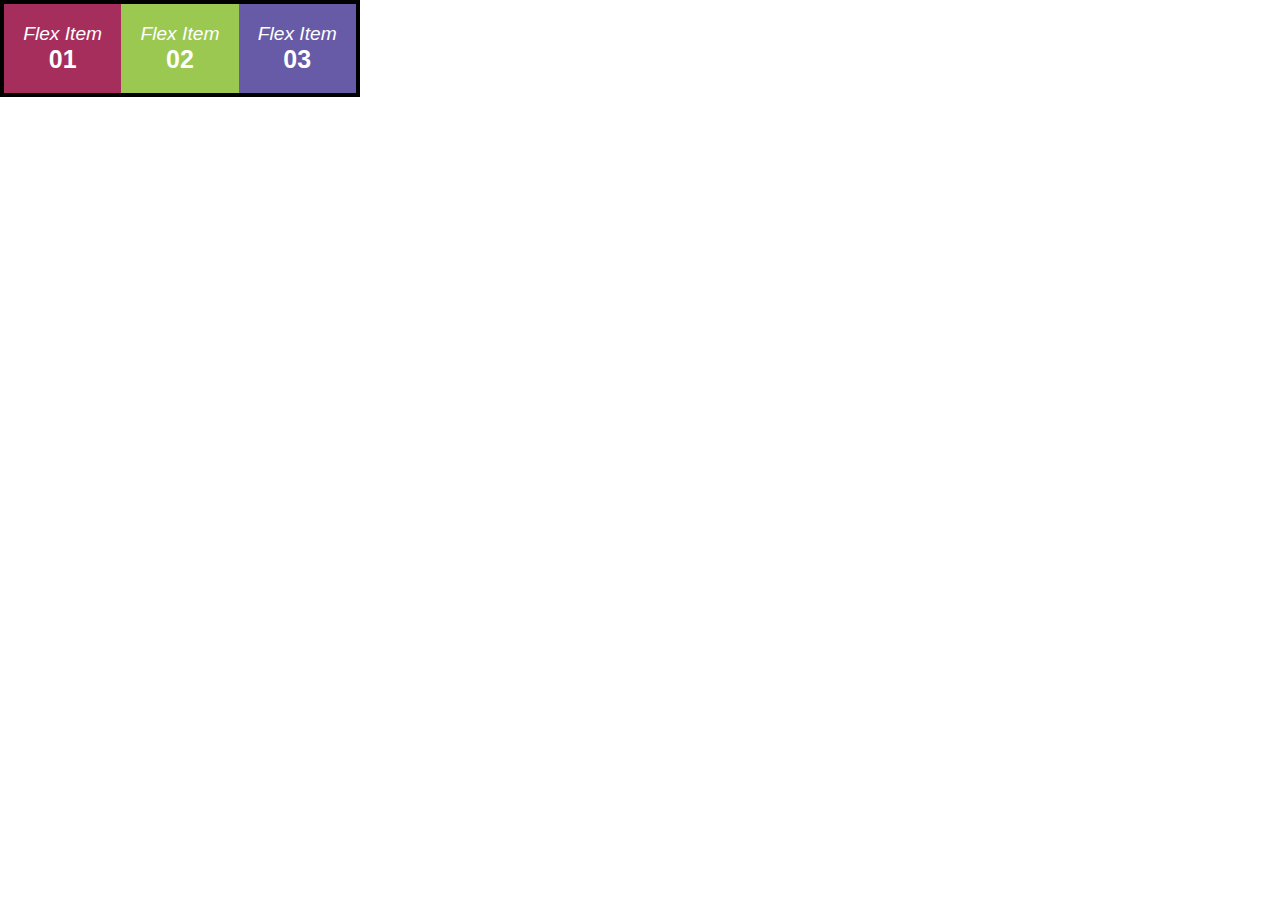
<file: 2-modern-web-layout-flexbox-css-grid-m2-exercise-files/Clip 03/01/index.html>
<!DOCTYPE html>
<html lang="en">
	<head>
		<meta http-equiv="Content-Type" content="text/html; charset=utf-8" />
		<meta name="viewport" content="width=device-width" />
		<title>Modern Web Layout - Flexbox</title>
		<link href="styles.css" rel="stylesheet">
	</head>
	<body>
		
		<div class="flex-container">
			
			<div class="flex-item">
				<em>Flex Item</em>
				<strong>01</strong> 
			</div>
				
			<div class="flex-item">
				<em>Flex Item</em>
				<strong>02</strong>
			</div>
				
			<div class="flex-item">
				<em>Flex Item</em>
				<strong>03</strong>
			</div>
			
		</div>
		
		<script>document.write('<script src="http://' + (location.host || 'localhost').split(':')[0] + ':35729/livereload.js?snipver=1"></' + 'script>')</script>
	</body>
</html>
</file>
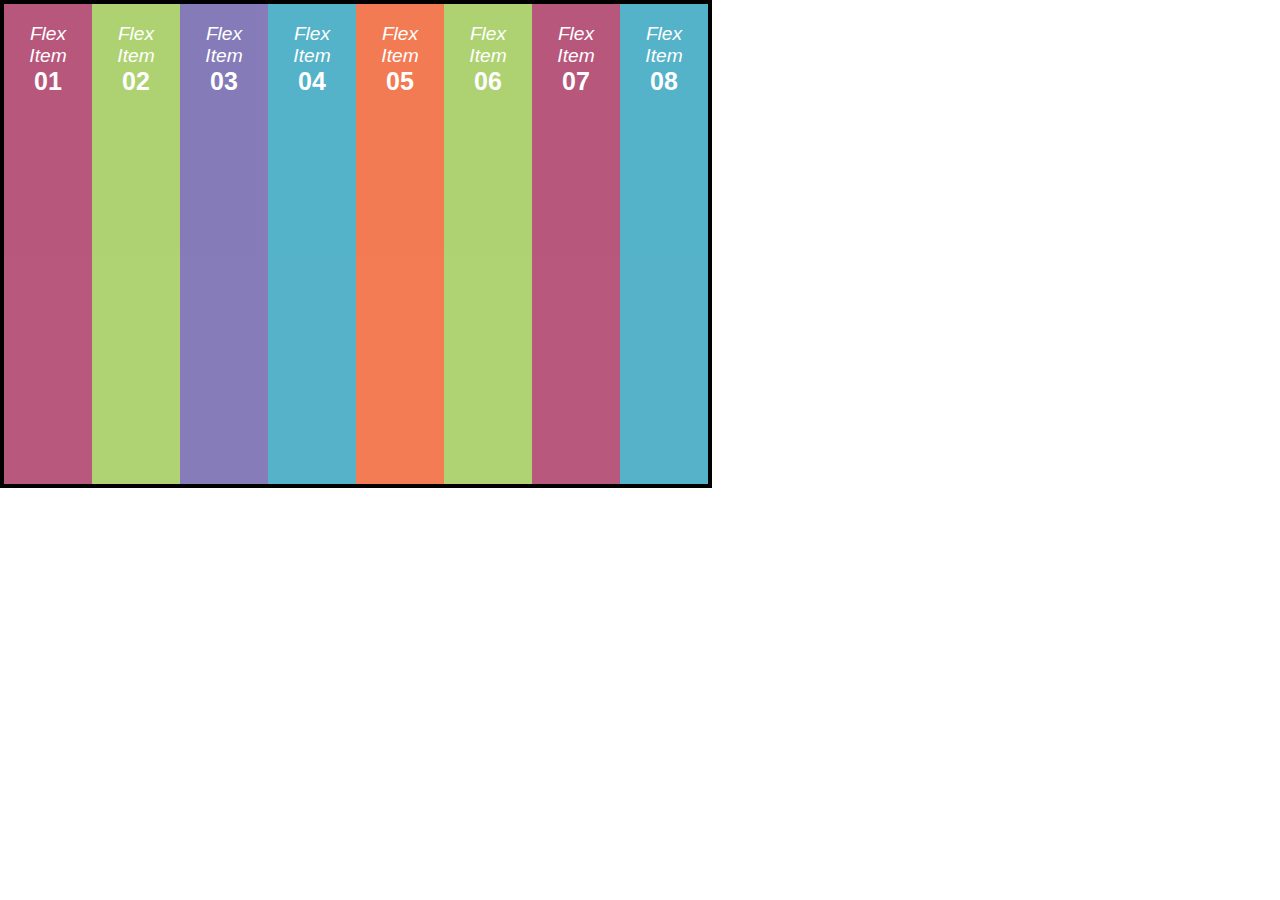
<file: 2-modern-web-layout-flexbox-css-grid-m2-exercise-files/Clip 05/01/index.html>
<!DOCTYPE html>
<html lang="en">
	<head>
		<meta http-equiv="Content-Type" content="text/html; charset=utf-8" />
		<meta name="viewport" content="width=device-width" />
		<title>Modern Web Layout - Flexbox</title>
		<link href="styles.css" rel="stylesheet">
	</head>
	<body>
		
		<div class="flex-container">
			
			<div class="flex-item flex-item-01">
				<em>Flex Item</em>
				<strong>01</strong> 
			</div>
				
			<div class="flex-item flex-item-02">
				<em>Flex Item</em>
				<strong>02</strong>
			</div>
				
			<div class="flex-item flex-item-03">
				<em>Flex Item</em>
				<strong>03</strong>
			</div>
			
			<div class="flex-item flex-item-04">
				<em>Flex Item</em>
				<strong>04</strong> 
			</div>
				
			<div class="flex-item flex-item-05">
				<em>Flex Item</em>
				<strong>05</strong>
			</div>
				
			<div class="flex-item flex-item-06">
				<em>Flex Item</em>
				<strong>06</strong>
			</div>
			
			<div class="flex-item flex-item-07">
				<em>Flex Item</em>
				<strong>07</strong> 
			</div>
				
			<div class="flex-item flex-item-08">
				<em>Flex Item</em>
				<strong>08</strong>
			</div>
			
		</div>
		
		<script>document.write('<script src="http://' + (location.host || 'localhost').split(':')[0] + ':35729/livereload.js?snipver=1"></' + 'script>')</script>
	</body>
</html>
</file>
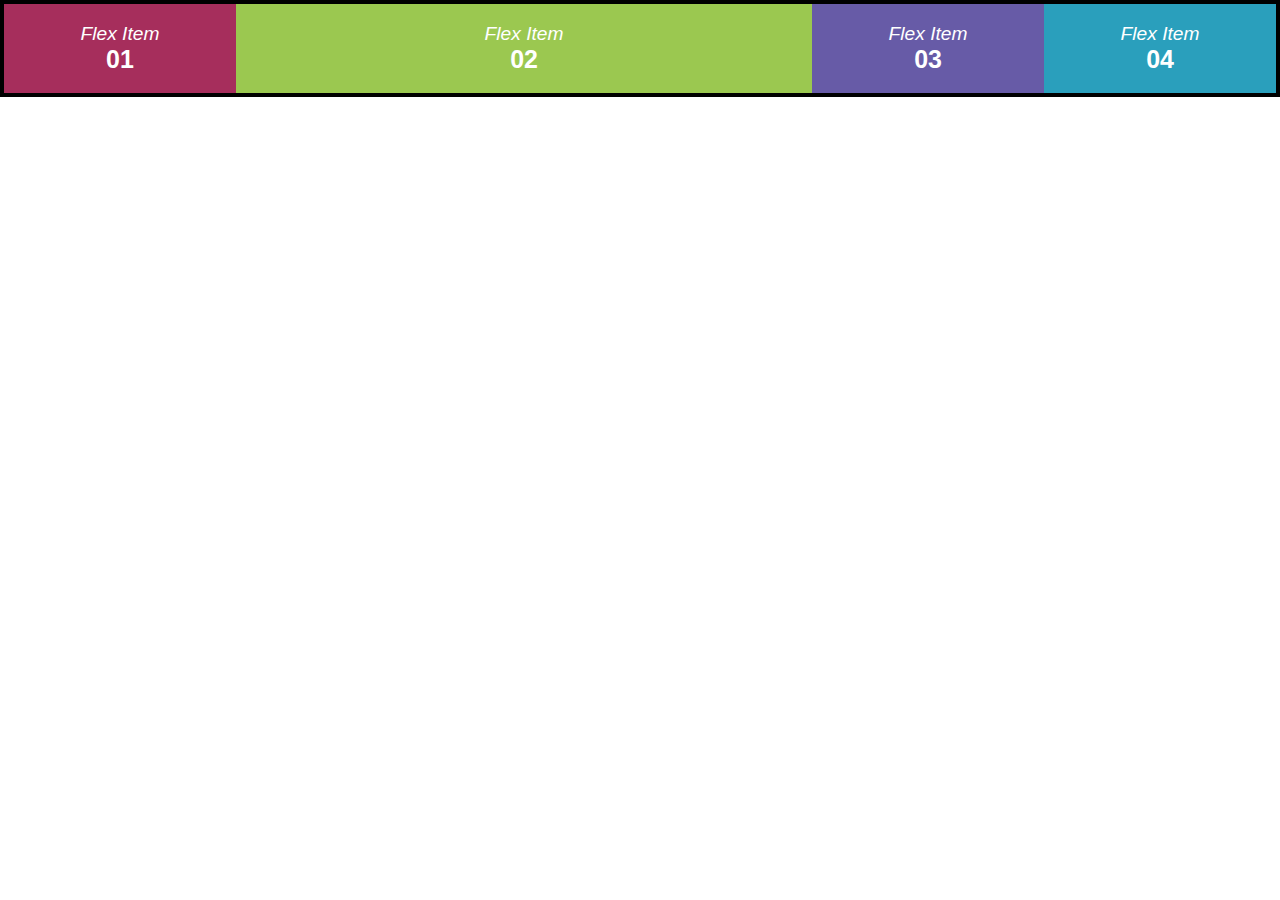
<file: 2-modern-web-layout-flexbox-css-grid-m2-exercise-files/Clip 07/01/index.html>
<!DOCTYPE html>
<html lang="en">
	<head>
		<meta http-equiv="Content-Type" content="text/html; charset=utf-8" />
		<meta name="viewport" content="width=device-width" />
		<title>Modern Web Layout - Flexbox</title>
		<link href="styles.css" rel="stylesheet">
	</head>
	<body>
		
		<div class="flex-container">
			
			<div class="flex-item flex-item-01">
				<em>Flex Item</em>
				<strong>01</strong> 
			</div>
				
			<div class="flex-item flex-item-02">
				<em>Flex Item</em>
				<strong>02</strong>
			</div>
				
			<div class="flex-item flex-item-03">
				<em>Flex Item</em>
				<strong>03</strong>
			</div>
			
			<div class="flex-item flex-item-04">
				<em>Flex Item</em>
				<strong>04</strong> 
			</div>
			
		</div>
		
		<script>document.write('<script src="http://' + (location.host || 'localhost').split(':')[0] + ':35729/livereload.js?snipver=1"></' + 'script>')</script>
	</body>
</html>
</file>
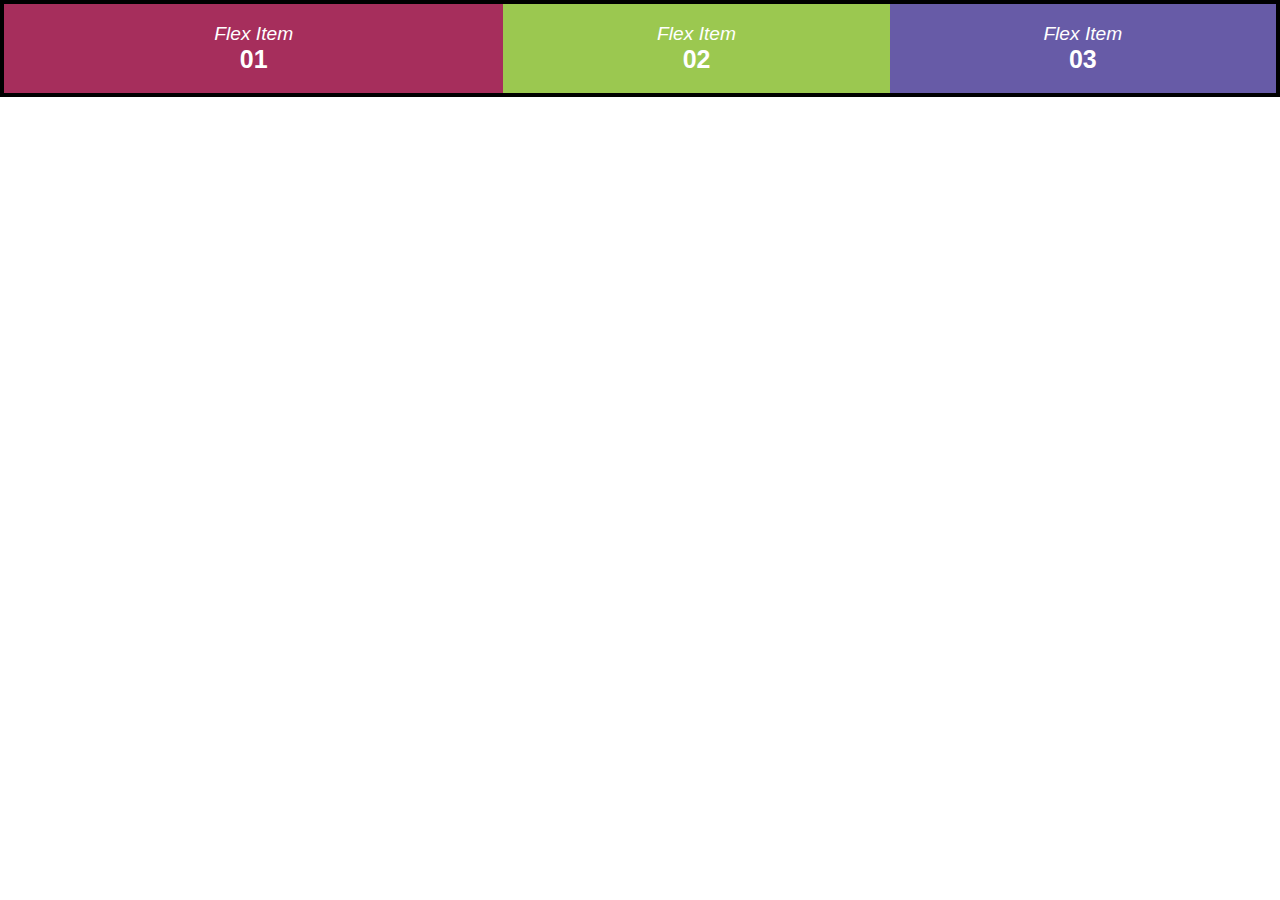
<file: 2-modern-web-layout-flexbox-css-grid-m2-exercise-files/Clip 07/03/index.html>
<!DOCTYPE html>
<html lang="en">
	<head>
		<meta http-equiv="Content-Type" content="text/html; charset=utf-8" />
		<meta name="viewport" content="width=device-width" />
		<title>Modern Web Layout - Flexbox</title>
		<link href="styles.css" rel="stylesheet">
	</head>
	<body>
		
		<div class="flex-container">
			
			<div class="flex-item flex-item-01">
				<em>Flex Item</em>
				<strong>01</strong> 
			</div>
				
			<div class="flex-item flex-item-02">
				<em>Flex Item</em>
				<strong>02</strong>
			</div>
				
			<div class="flex-item flex-item-03">
				<em>Flex Item</em>
				<strong>03</strong>
			</div>
			
		</div>
		
		<script>document.write('<script src="http://' + (location.host || 'localhost').split(':')[0] + ':35729/livereload.js?snipver=1"></' + 'script>')</script>
	</body>
</html>
</file>
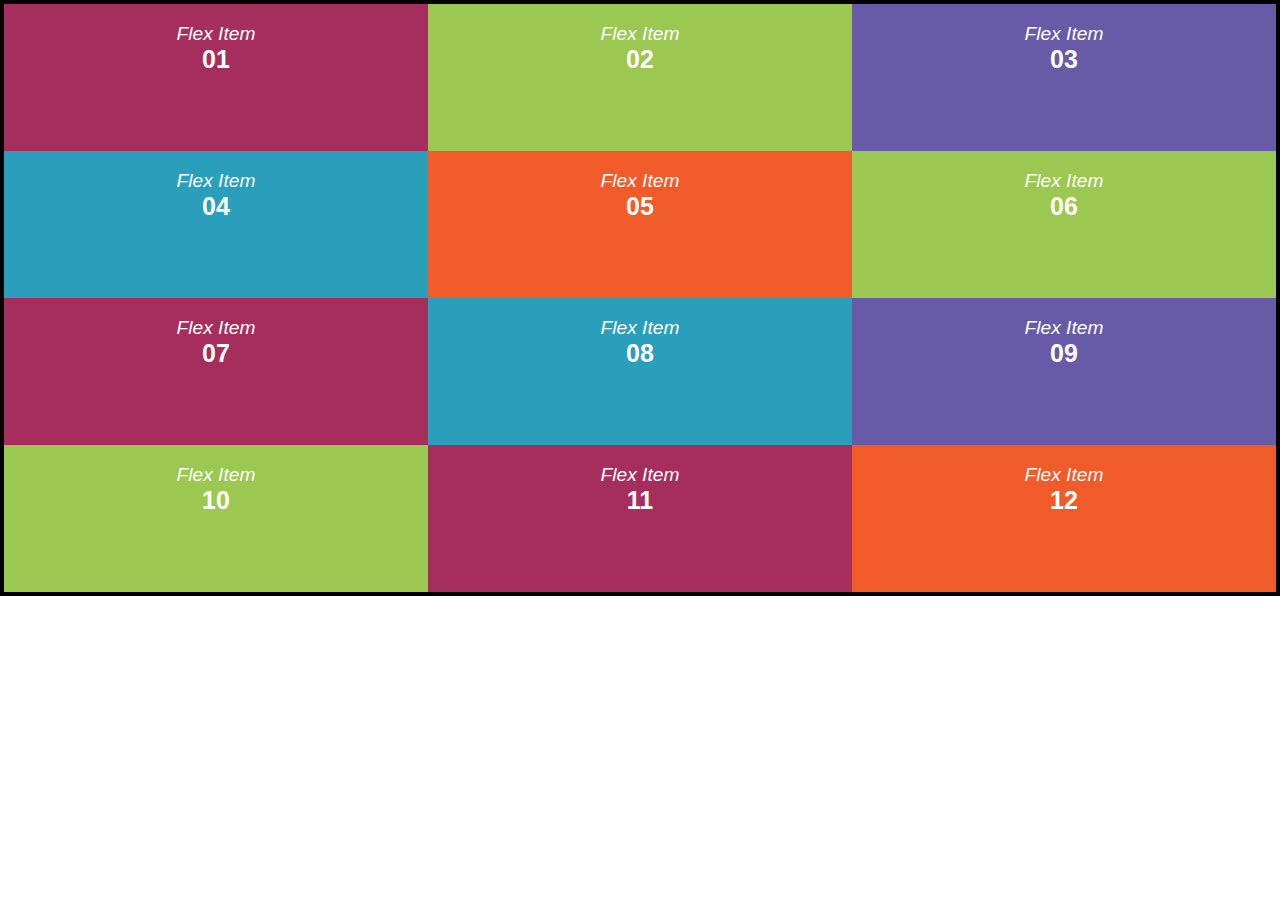
<file: 2-modern-web-layout-flexbox-css-grid-m2-exercise-files/Clip 08/04/index.html>
<!DOCTYPE html>
<html lang="en">
	<head>
		<meta http-equiv="Content-Type" content="text/html; charset=utf-8" />
		<meta name="viewport" content="width=device-width" />
		<title>Modern Web Layout - Flexbox</title>
		<link href="styles.css" rel="stylesheet">
	</head>
	<body>
		
		<div class="flex-container">
			
			<div class="flex-item flex-item-01">
				<em>Flex Item</em>
				<strong>01</strong> 
			</div>
				
			<div class="flex-item flex-item-02">
				<em>Flex Item</em>
				<strong>02</strong>
			</div>
				
			<div class="flex-item flex-item-03">
				<em>Flex Item</em>
				<strong>03</strong>
			</div>
			
			<div class="flex-item flex-item-04">
				<em>Flex Item</em>
				<strong>04</strong> 
			</div>
            
            <div class="flex-item flex-item-05">
				<em>Flex Item</em>
				<strong>05</strong> 
			</div>
            
            <div class="flex-item flex-item-06">
				<em>Flex Item</em>
				<strong>06</strong> 
			</div>
            
            <div class="flex-item flex-item-07">
				<em>Flex Item</em>
				<strong>07</strong> 
			</div>
            
            <div class="flex-item flex-item-08">
				<em>Flex Item</em>
				<strong>08</strong> 
			</div>
            
            <div class="flex-item flex-item-09">
				<em>Flex Item</em>
				<strong>09</strong> 
			</div>
            
            <div class="flex-item flex-item-10">
				<em>Flex Item</em>
				<strong>10</strong> 
			</div>
            
            <div class="flex-item flex-item-11">
				<em>Flex Item</em>
				<strong>11</strong> 
			</div>
            
            <div class="flex-item flex-item-12">
				<em>Flex Item</em>
				<strong>12</strong> 
			</div>
			
		</div>
		
		<script>document.write('<script src="http://' + (location.host || 'localhost').split(':')[0] + ':35729/livereload.js?snipver=1"></' + 'script>')</script>
	</body>
</html>
</file>
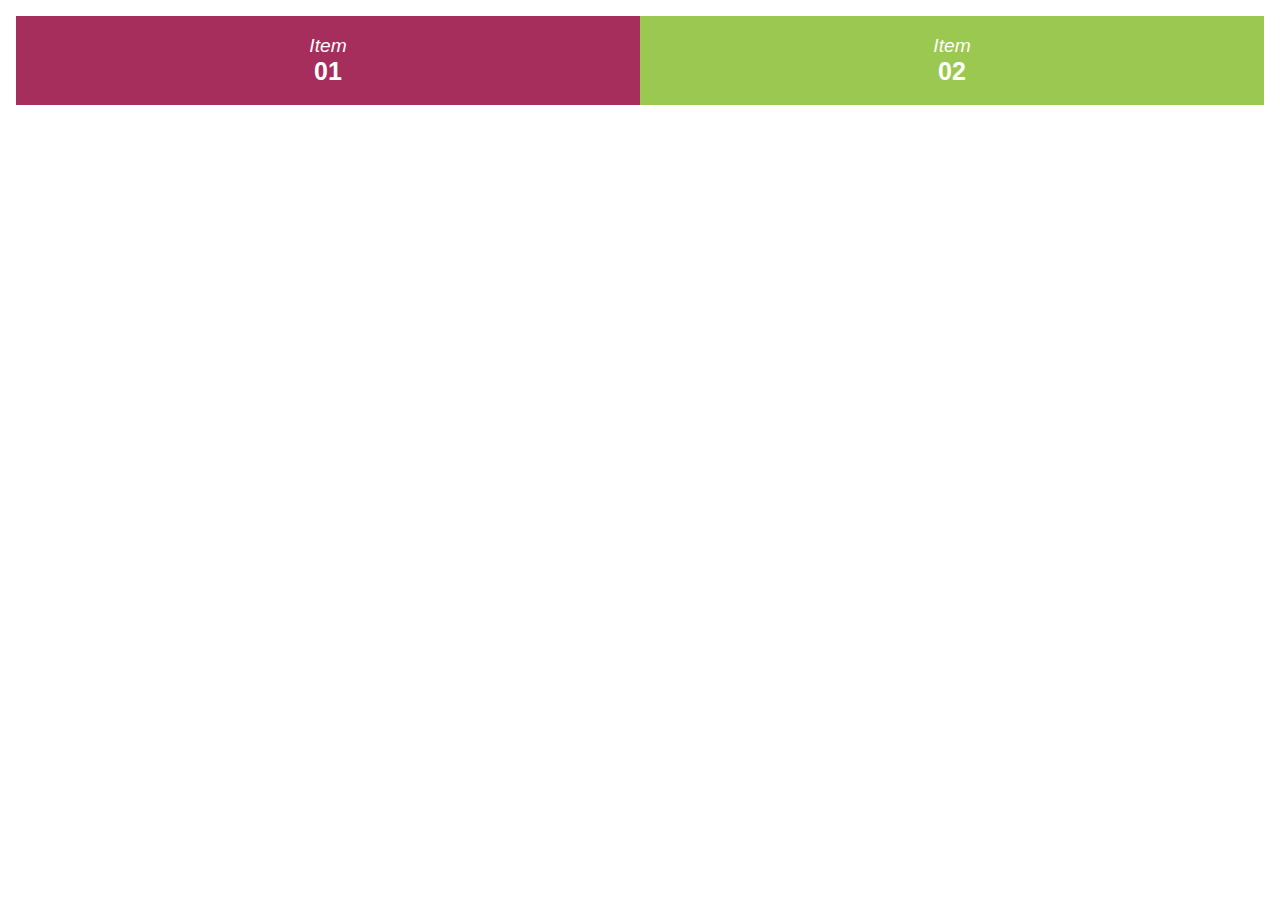
<file: 2-modern-web-layout-flexbox-css-grid-m2-exercise-files/Clip 09/01/index.html>
<!DOCTYPE html>
<html lang="en">
	<head>
		<meta http-equiv="Content-Type" content="text/html; charset=utf-8" />
		<meta name="viewport" content="width=device-width" />
		<title>Modern Web Layout - Flexbox</title>
		<link href="styles.css" rel="stylesheet">
	</head>
	<body>
		
        <div class="item item-01">
            <em>Item</em>
            <strong>01</strong> 
        </div>
            
        <div class="item item-02">
            <em>Item</em>
            <strong>02</strong>
        </div>
			
		<script>document.write('<script src="http://' + (location.host || 'localhost').split(':')[0] + ':35729/livereload.js?snipver=1"></' + 'script>')</script>
	</body>
</html>
</file>
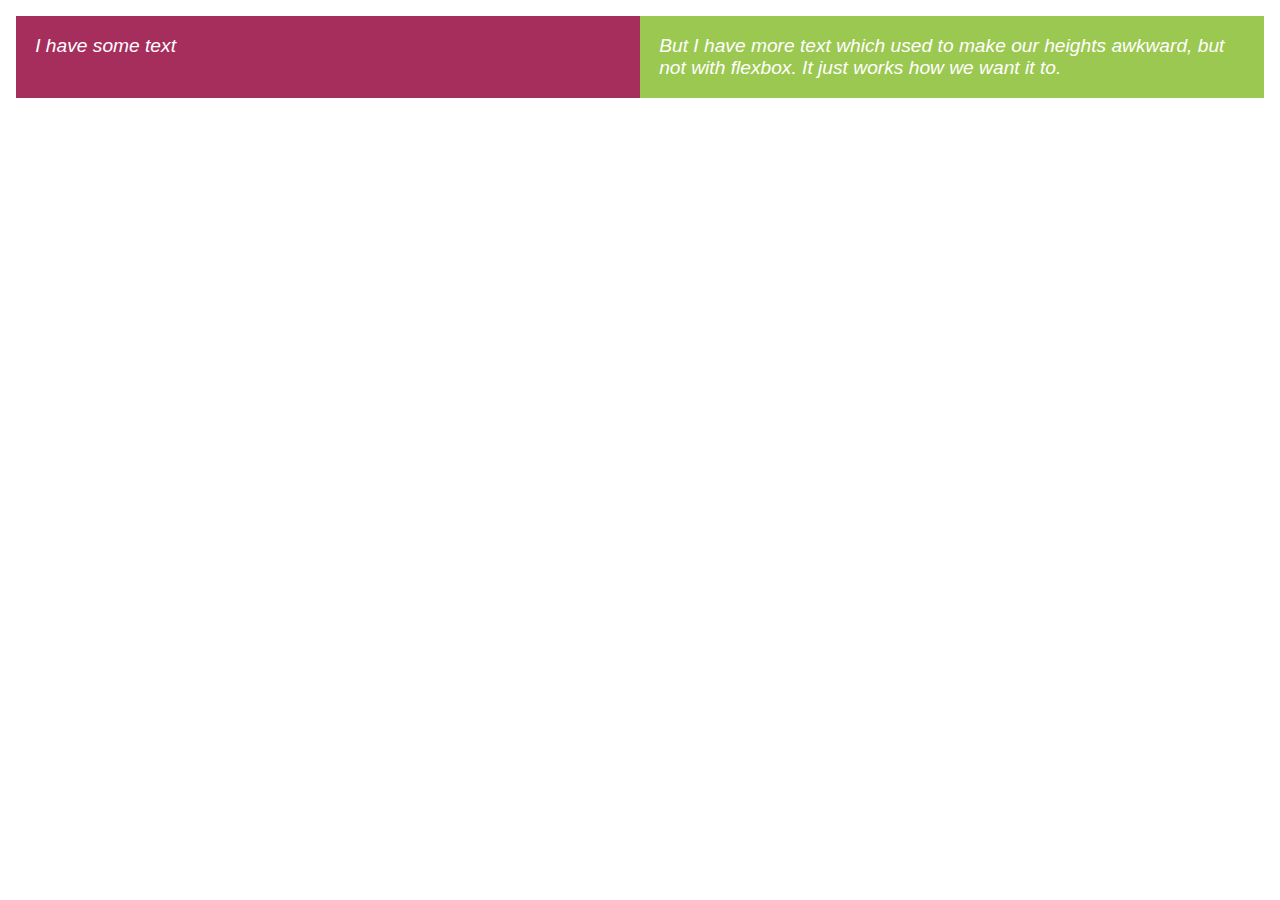
<file: 2-modern-web-layout-flexbox-css-grid-m2-exercise-files/Clip 09/02/index.html>
<!DOCTYPE html>
<html lang="en">
	<head>
		<meta http-equiv="Content-Type" content="text/html; charset=utf-8" />
		<meta name="viewport" content="width=device-width" />
		<title>Modern Web Layout - Flexbox</title>
		<link href="styles.css" rel="stylesheet">
	</head>
	<body>
		
        <div class="item">
            <em>I have some text</em>
        </div>
            
        <div class="item">
            <em>But I have more text which used to make our heights awkward, but not with flexbox. It just works how we want it to.</em>
        </div>
			
		<script>document.write('<script src="http://' + (location.host || 'localhost').split(':')[0] + ':35729/livereload.js?snipver=1"></' + 'script>')</script>
	</body>
</html>
</file>
<file: 2-modern-web-layout-flexbox-css-grid-m2-exercise-files/Clip 03/01/styles.css>
html,
body {
	padding: 0;
	margin: 0;
	font-family: arial, sans-serif;
}

.flex-container {
	display: inline-flex;
	border:solid 4px #000;
}

.flex-item {
	color: #fff;
	font-size: 1.2em;
	padding: 1em;
	text-align: center;
}

.flex-item:first-child {
	background-color: #A62E5C;
}

.flex-item:nth-child(2) {
	background-color: #9BC850;
}

.flex-item:nth-child(3) {
	background-color: #675BA7;
}

.flex-item strong {
	display: block;
	font-size: 130%;
}
</file>
<file: 2-modern-web-layout-flexbox-css-grid-m2-exercise-files/Clip 05/01/styles.css>
html,
body {
	padding: 0;
	margin: 0;
	font-family: arial, sans-serif;
}

.flex-container {
	display: flex;
	flex-wrap: nowrap;
	/*flex-wrap: wrap;*/
	/*flex-wrap: wrap-reverse;*/
	/*flex-direction: column;*/
	/*flex-direction: column-reverse;*/
	border: solid 4px #000;
	width: 55%;
	height: 30em;
}

.flex-item {
	color: #fff;
	font-size: 1.2em;
	padding: 1em;
	text-align: center;
	opacity: 0.8;
	width: 5em;
}

.flex-item-01 {
	background-color: #A62E5C;
}

.flex-item-02 {
	background-color: #9BC850;
}

.flex-item-03 {
	background-color: #675BA7;
}

.flex-item-04 {
	background-color: #2A9FBC;
}

.flex-item-05 {
	background-color: #F15B2A;
}

.flex-item-06 {
	background-color: #9BC850;
}

.flex-item-07 {
	background-color: #A62E5C;
}

.flex-item-08 {
	background-color: #2A9FBC;
}

.flex-item strong {
	display: block;
	font-size: 130%;
}
</file>
<file: 2-modern-web-layout-flexbox-css-grid-m2-exercise-files/Clip 07/01/styles.css>
html,
body {
	padding: 0;
	margin: 0;
	font-family: arial, sans-serif;
}

.flex-container {
	display: flex;
	border: solid 4px #000;
}

.flex-item {
	color: #fff;
	font-size: 1.2em;
	padding: 1em;
	text-align: center;
    flex-grow: 1;
}

.flex-item-01 {
	background-color: #A62E5C;
}

.flex-item-02 {
	background-color: #9BC850;
    flex-grow: 4;
}

.flex-item-03 {
	background-color: #675BA7;
}

.flex-item-04 {
	background-color: #2A9FBC;
}

.flex-item strong {
	display: block;
	font-size: 130%;
}
</file>
<file: 2-modern-web-layout-flexbox-css-grid-m2-exercise-files/Clip 07/03/styles.css>
html,
body {
	padding: 0;
	margin: 0;
	font-family: arial, sans-serif;
}

.flex-container {
	display: flex;
	border: solid 4px #000;
}

.flex-item {
	color: #fff;
	font-size: 1.2em;
	padding: 1em;
	text-align: center;
    flex-grow: 1;
}

.flex-item-01 {
	background-color: #A62E5C;
    flex-basis: 10em;
}

.flex-item-02 {
	background-color: #9BC850;
}

.flex-item-03 {
	background-color: #675BA7;
}

.flex-item-04 {
	background-color: #2A9FBC;
}

.flex-item strong {
	display: block;
	font-size: 130%;
}
</file>
<file: 2-modern-web-layout-flexbox-css-grid-m2-exercise-files/Clip 08/04/styles.css>
html,
body {
	padding: 0;
	margin: 0;
	font-family: arial, sans-serif;
}

.flex-container {
	display: flex;
	border: solid 4px #000;
    height: 36.72em;
    flex-wrap: wrap;
    /*align-content: flex-start;*/
    /*align-content: flex-end;*/
    /*align-content: center;*/
    /*align-content: space-between;*/
    /*align-content: space-around;*/
    align-content: stretch;
}

.flex-item {
	color: #fff;
    box-sizing: border-box;
	font-size: 1.2em;
	padding: 1em;
	text-align: center;
    width: 33.33333%;
}

.flex-item-01,
.flex-item-11 {
	background-color: #A62E5C;
}

.flex-item-02,
.flex-item-10 {
	background-color: #9BC850;
}

.flex-item-03,
.flex-item-09 {
	background-color: #675BA7;
}

.flex-item-04,
.flex-item-08 {
	background-color: #2A9FBC;
}

.flex-item-05,
.flex-item-12 {
	background-color: #F15B2A;
}

.flex-item-06 {
	background-color: #9BC850;
}

.flex-item-07 {
	background-color: #A62E5C;
}

.flex-item strong {
	display: block;
	font-size: 130%;  
}
</file>
<file: 2-modern-web-layout-flexbox-css-grid-m2-exercise-files/Clip 09/01/styles.css>
html,
body {
	padding: 0;
	margin: 0;
	font-family: arial, sans-serif;
}

body {
    display: flex;
    padding: 1em;
}

.item {
    background-color: #A62E5C;
	color: #fff;
    box-sizing: border-box;
	font-size: 1.2em;
	padding: 1em;
	text-align: center;
    flex: 1;
}

.item:nth-child(even) {
	background-color: #9BC850;
}

.item strong {
	display: block;
	font-size: 130%;
}
</file>
<file: 2-modern-web-layout-flexbox-css-grid-m2-exercise-files/Clip 09/02/styles.css>
html,
body {
	padding: 0;
	margin: 0;
	font-family: arial, sans-serif;
}

body {
    display: flex;
    padding: 1em;
}

.item {
    background-color: #A62E5C;
	color: #fff;
    box-sizing: border-box;
    flex: 1;
	font-size: 1.2em;
	padding: 1em;
}

.item:nth-child(even) {
	background-color: #9BC850;
}
</file>
